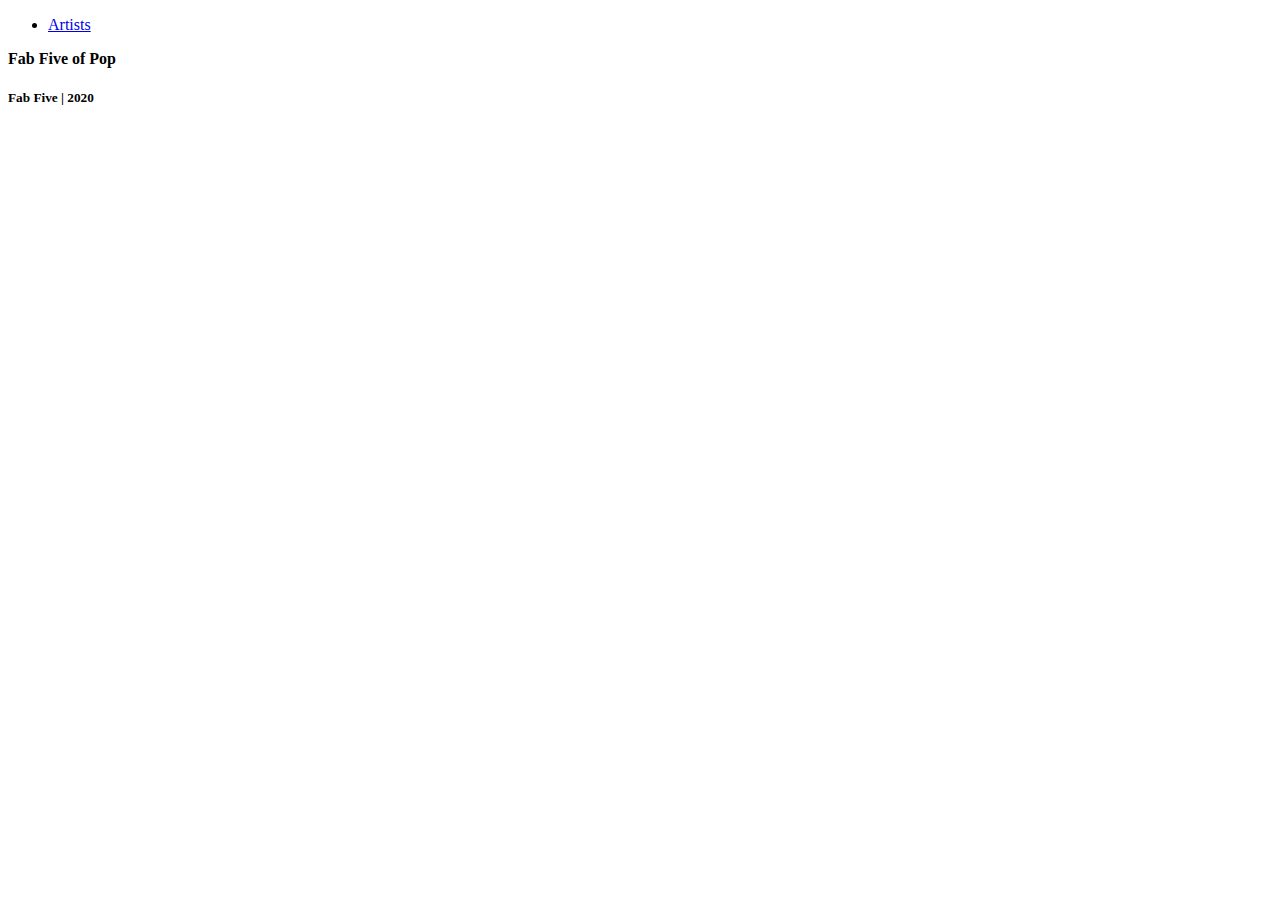
<file: frontend-spa/index.html>
<!DOCTYPE html>
<html lang="en">

<head>
    <meta charset="UTF-8">
    <meta name="viewport" content="width=device-width, initial-scale=1.0">
    <link rel="stylesheet" href="style.css">
    <title>Home Page</title>
</head>
<body class="home-body">
   <nav>
    <ul>
        <li>
            <a href="artists.html">Artists</a>
        </li>
    </ul>
</nav>
<header>
    <strong>Fab Five of Pop</strong>
</header>

    <footer>
        <h5 id="fab-five">Fab Five | 2020</h5>
    </footer>
</body>

</html>
</file>
<file: frontend-spa/style.css>
.container{
    background-image: url("https://pngimg.com/uploads/vinyl/vinyl_PNG22.png");
}
</file>
